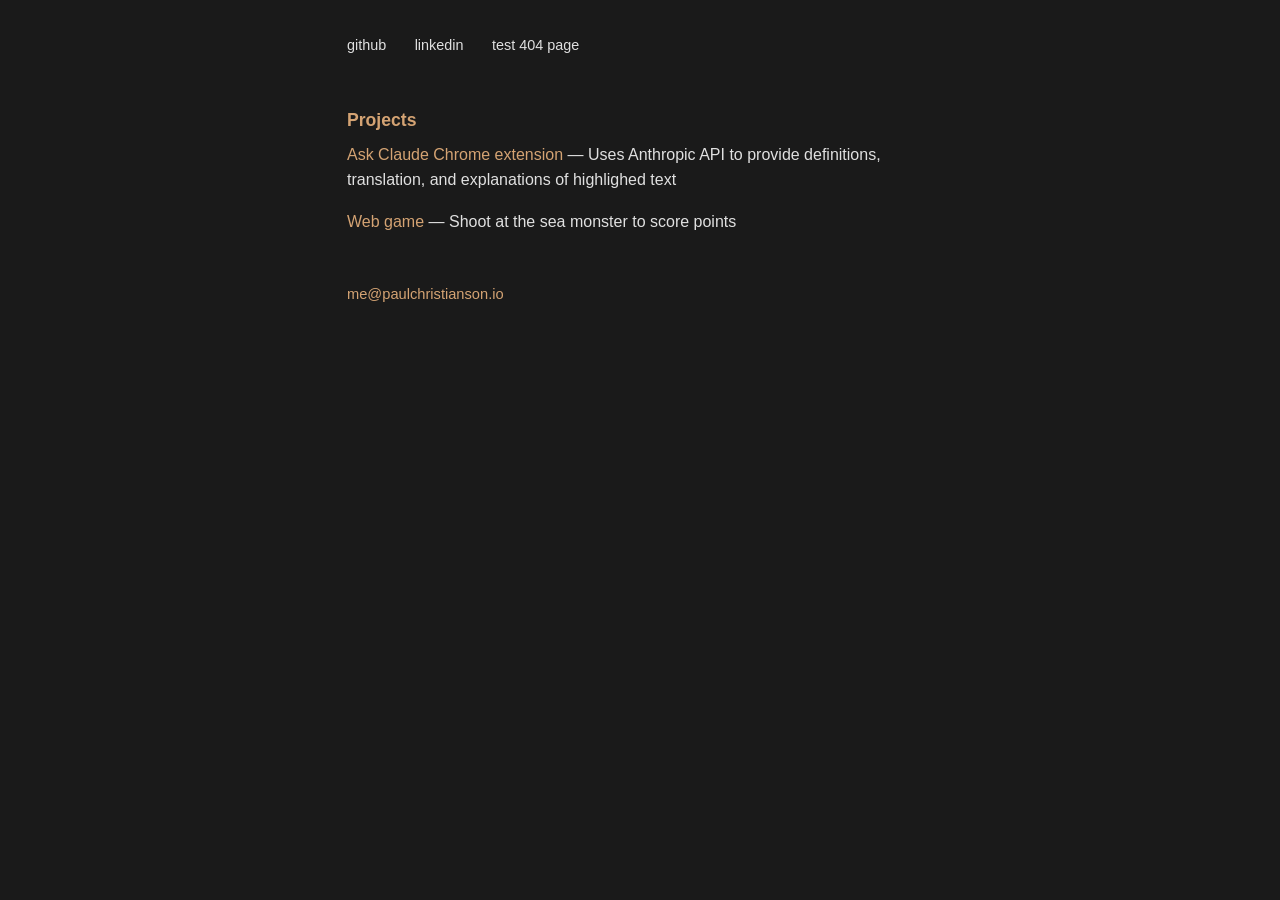
<file: public/index.html>
<!DOCTYPE html>
<html lang="en">
<head>
    <meta charset="UTF-8">
    <meta name="viewport" content="width=device-width, initial-scale=1.0">
    <title>Paul Christianson</title>
    <link rel="stylesheet" href="./css/index.css">
    
</head>
<body>
    <nav>
        <a target="_blank" href="https://github.com/geometros">github</a>
        <a target="_blank" href="https://www.linkedin.com/in/paul-christianson-021478290">linkedin</a>
        <a href="404test">test 404 page</a>
    </nav>

    <!-- <section id="about">
        <h2>About</h2>
    </section> -->

    <section id="projects">
        <h2>Projects</h2>
        <p><a target="_blank" href="https://github.com/geometros/Ask_Claude/">Ask Claude Chrome extension</a> — Uses Anthropic API to provide definitions, translation, and explanations of highlighed text</p>
        <p><a target="_blank" href="https://geometros.github.io/webgame/">Web game</a> — Shoot at the sea monster to score points</p>
        <!-- <p><a target="_blank" href="">PyPortal Fire Remote</a> — Uses ADB to launch specific YouTube videos for ambiance - fireplace, coral reefs, music livestreams</p> -->
    </section>

    <!-- <section id="articles">
    </section> -->

    <p id="mailto"><a  target="_blank" href="mailto:me@paulchristianson.io">me@paulchristianson.io</a></p>
</body>
</html>
</file>
<file: public/css/index.css>
:root {
    --bg-primary: #1a1a1a;
    --text-primary: #e0e0e0;
    --accent: #d4a373;
}

* {
    margin: 0;
    padding: 0;
    box-sizing: border-box;
}

body {
    font-family: -apple-system, BlinkMacSystemFont, "Segoe UI", Roboto, sans-serif;
    line-height: 1.6;
    background: var(--bg-primary);
    color: var(--text-primary);
    max-width: 650px;
    margin: 0 auto;
    padding: 2rem;
}

nav {
    margin-bottom: 3rem;
}

nav a {
    color: var(--text-primary);
    text-decoration: none;
    margin-right: 1.5rem;
    font-size: 0.9rem;
}

nav a:hover {
    color: var(--accent);
}

h2 {
    font-size: 1.1rem;
    color: var(--accent);
    margin: 2rem 0 0.5rem 0;
}

p {
    margin-bottom: 1rem;
}

a {
    color: var(--accent);
    text-decoration: none;
}

a:hover {
    text-decoration: underline;
}

@media (max-width: 600px) {
    body {
        padding: 1rem;
    }
}

#mailto {
    margin-top: 3rem;
    font-size: 11pt;
}
</file>
